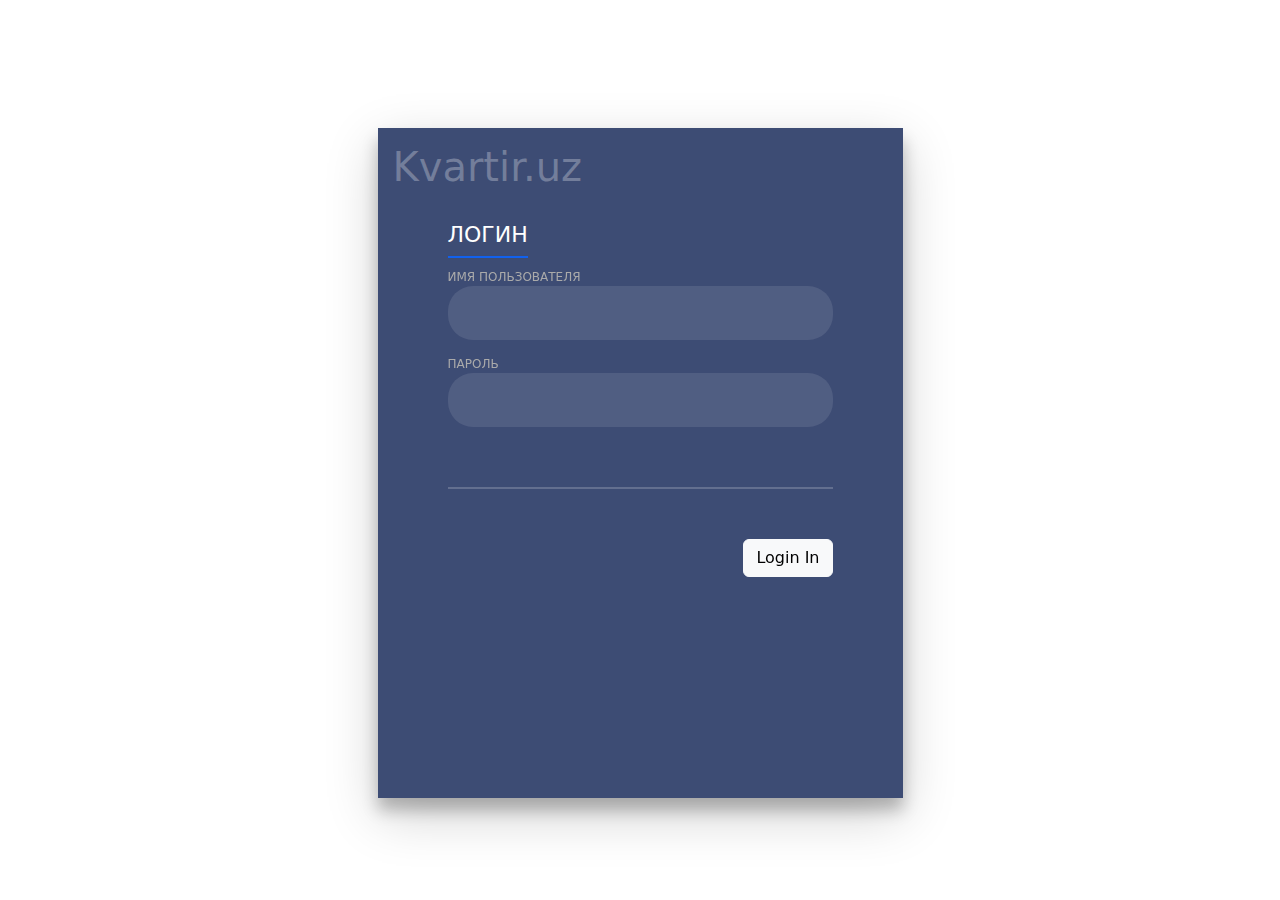
<file: login.html>
<!DOCTYPE html>
<html lang="en">

<head>
    <meta charset="utf-8">
    <title>Kvartir.uz - Admin Login</title>
    <meta content="width=device-width, initial-scale=1.0" name="viewport">
    <meta content="" name="kvartir.uz">
    <meta content="" name="kvartir.uz">
    <link href="img/icon-deal.png" rel="icon">
    <link href="/css/login.css" rel="stylesheet">
    <link rel="stylesheet" href="https://cdn.jsdelivr.net/npm/bootstrap@5.3.3/dist/css/bootstrap.min.css">
</head>

<body>
    <div id="ErrorMessage"></div>      
    <div style="margin-top: 10%; width: 85%;" class="login-wrap">
        <div class="login-html">
            <h1 style="position: absolute; left: 15px; top: 15px; color: rgba(255, 255, 255, 0.281);" class="display-6">Kvartir.uz</h1>
            <input id="tab-1" type="radio" name="tab" class="sign-in" checked><label for="tab-1" class="tab">Логин</label>
            <input id="tab-2" type="radio" name="tab" class="sign-up"><label for="tab-2" class="tab"></label>
            <div class="login-form">
                <div class="sign-in-htm">
                    <div class="group">
                        <label for="user" class="label">Имя пользователя</label>
                        <input id="username" type="text" class="input">
                    </div> 
                    <div class="group">
                        <label for="pass" class="label">Пароль</label>
                        <input id="password" type="password" class="input" data-type="password">
                    </div>
                    <div class="hr"></div>
                    <button onclick="HandleSubmission();" style="float: right;" class="btn btn-light">Login In</button>
                </div>
            </div>
        </div>
    </div>
</body>

<script>
    const host = window.location.protocol + "//" + window.location.host + '/serverdestination/'
    async function MakeRequest(pathname, body, type, callback, stringify=true, with_files=false){
        const constructedUrl = host + pathname;
        const data = stringify ? body ? JSON.stringify(body) : {} : body;
        const headers = with_files ? {} : {'Content-Type': 'application/json'};
        
        const request = await fetch(constructedUrl, {
            method: type,
            headers: headers,
            body: type === "POST" ? data : null,
        });
        if (request.ok){
            const response = await request.json();
            callback(response);
        } else {
            showError('неправильное имя пользователя или пароль!');
            const response = await request.json();
            console.log(response);
            callback(null);
        }
    }
    
    const showError = (text, enable=true)=>{
        const errorWindow = document.getElementById('ErrorMessage');
        if (errorWindow && text && enable){
            errorWindow.innerHTML = `<div style="width: 95%; margin: auto;" class="alert alert-danger" role="alert">${text}</div>`
        }else{
            errorWindow.innerHTML = '';
        }
    };

    function HandleSubmission(){
        const usernameField = document.getElementById('username');
        const passwordField = document.getElementById('password');
        if (usernameField && passwordField){
            const username = usernameField.value;
            const password = passwordField.value;
            if (username && password){
                const user_data = {username, password};
                MakeRequest('authenticateAdmin/', user_data, "POST", (response)=>{
                    if (response.token){
                        showError(false, false);
                        localStorage.setItem('uzkvartir-token', response.token)
                        setTimeout(() => {
                            window.location.href = '/admin/';
                        }, 499);
                    }
                })
            }else{
                showError('убедитесь, что указан пароль и имя пользователя')
            }
        }else{
            showError('Something Went Wrong');
        }
    };
</script>
</html>
</file>
<file: css/login.css>
body{
	margin:0;
	color:#6a6f8c;
	background:#c8c8c8;
	font:600 16px/18px 'Open Sans',sans-serif;
}
*,:after,:before{box-sizing:border-box}
.clearfix:after,.clearfix:before{content:'';display:table}
.clearfix:after{clear:both;display:block}
a{color:inherit;text-decoration:none}

.login-wrap{
	width:100%;
	margin:auto;
	max-width:525px;
	min-height:670px;
	position:relative;
	background:url(https://raw.githubusercontent.com/khadkamhn/day-01-login-form/master/img/bg.jpg) no-repeat center;
	box-shadow:0 12px 15px 0 rgba(0,0,0,.24),0 17px 50px 0 rgba(0,0,0,.19);
}
.login-html{
	width:100%;
	height:100%;
	position:absolute;
	padding:90px 70px 50px 70px;
	background:rgba(40,57,101,.9);
}
.login-html .sign-in-htm,
.login-html .sign-up-htm{
	top:0;
	left:0;
	right:0;
	bottom:0;
	position:absolute;
	transform:rotateY(180deg);
	backface-visibility:hidden;
	transition:all .4s linear;
}
.login-html .sign-in,
.login-html .sign-up,
.login-form .group .check{
	display:none;
}
.login-html .tab,
.login-form .group .label,
.login-form .group .button{
	text-transform:uppercase;
}
.login-html .tab{
	font-size:22px;
	margin-right:15px;
	padding-bottom:5px;
	margin:0 15px 10px 0;
	display:inline-block;
	border-bottom:2px solid transparent;
}
.login-html .sign-in:checked + .tab,
.login-html .sign-up:checked + .tab{
	color:#fff;
	border-color:#1161ee;
}
.login-form{
	min-height:345px;
	position:relative;
	perspective:1000px;
	transform-style:preserve-3d;
}
.login-form .group{
	margin-bottom:15px;
}
.login-form .group .label,
.login-form .group .input,
.login-form .group .button{
	width:100%;
	color:#fff;
	display:block;
}
.login-form .group .input,
.login-form .group .button{
	border:none;
	padding:15px 20px;
	border-radius:25px;
	background:rgba(255,255,255,.1);
}
.login-form .group input[data-type="password"]{
	text-security:circle;
	-webkit-text-security:circle;
}
.login-form .group .label{
	color:#aaa;
	font-size:12px;
}
.login-form .group .button{
	background:#1161ee;
}
.login-form .group label .icon{
	width:15px;
	height:15px;
	border-radius:2px;
	position:relative;
	display:inline-block;
	background:rgba(255,255,255,.1);
}
.login-form .group label .icon:before,
.login-form .group label .icon:after{
	content:'';
	width:10px;
	height:2px;
	background:#fff;
	position:absolute;
	transition:all .2s ease-in-out 0s;
}
.login-form .group label .icon:before{
	left:3px;
	width:5px;
	bottom:6px;
	transform:scale(0) rotate(0);
}
.login-form .group label .icon:after{
	top:6px;
	right:0;
	transform:scale(0) rotate(0);
}
.login-form .group .check:checked + label{
	color:#fff;
}
.login-form .group .check:checked + label .icon{
	background:#1161ee;
}
.login-form .group .check:checked + label .icon:before{
	transform:scale(1) rotate(45deg);
}
.login-form .group .check:checked + label .icon:after{
	transform:scale(1) rotate(-45deg);
}
.login-html .sign-in:checked + .tab + .sign-up + .tab + .login-form .sign-in-htm{
	transform:rotate(0);
}
.login-html .sign-up:checked + .tab + .login-form .sign-up-htm{
	transform:rotate(0);
}

.hr{
	height:2px;
	margin:60px 0 50px 0;
	background:rgba(255,255,255,.2);
}
.foot-lnk{
	text-align:center;
}
</file>
